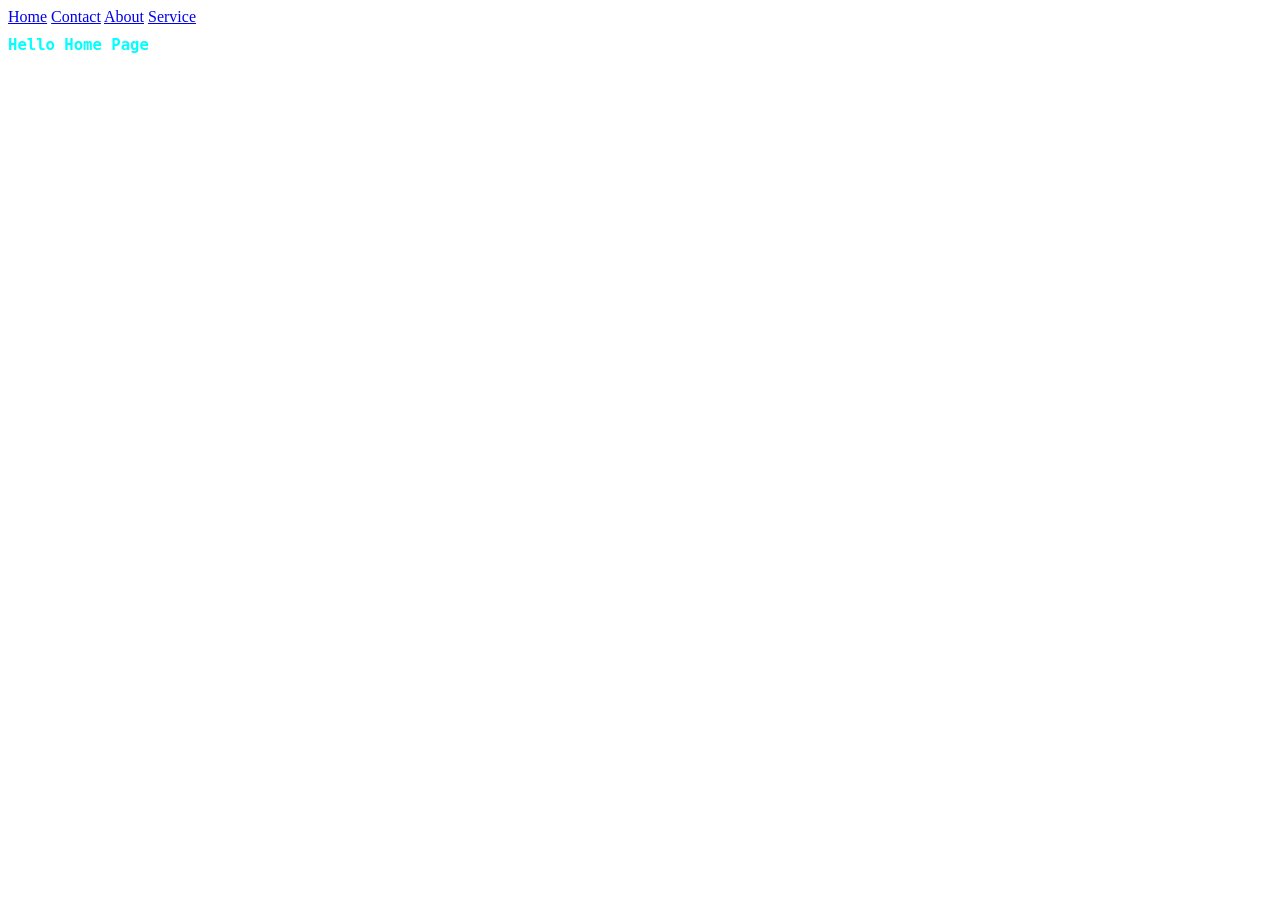
<file: index.html>
<!DOCTYPE html>
<html lang="en">
<head>
    <meta charset="UTF-8">
    <meta name="viewport" content="width=device-width, initial-scale=1.0">
    <title>Document</title>
    <link rel="stylesheet" href="style.css">
</head>

    <a href="index.html">Home</a>
    <a href="contact.html">Contact</a>
    <a href="about.html">About</a>
    <a href="service.html">Service</a>
<body>
    <h1>Hello Home Page</h1>
</body>
</html>
</file>
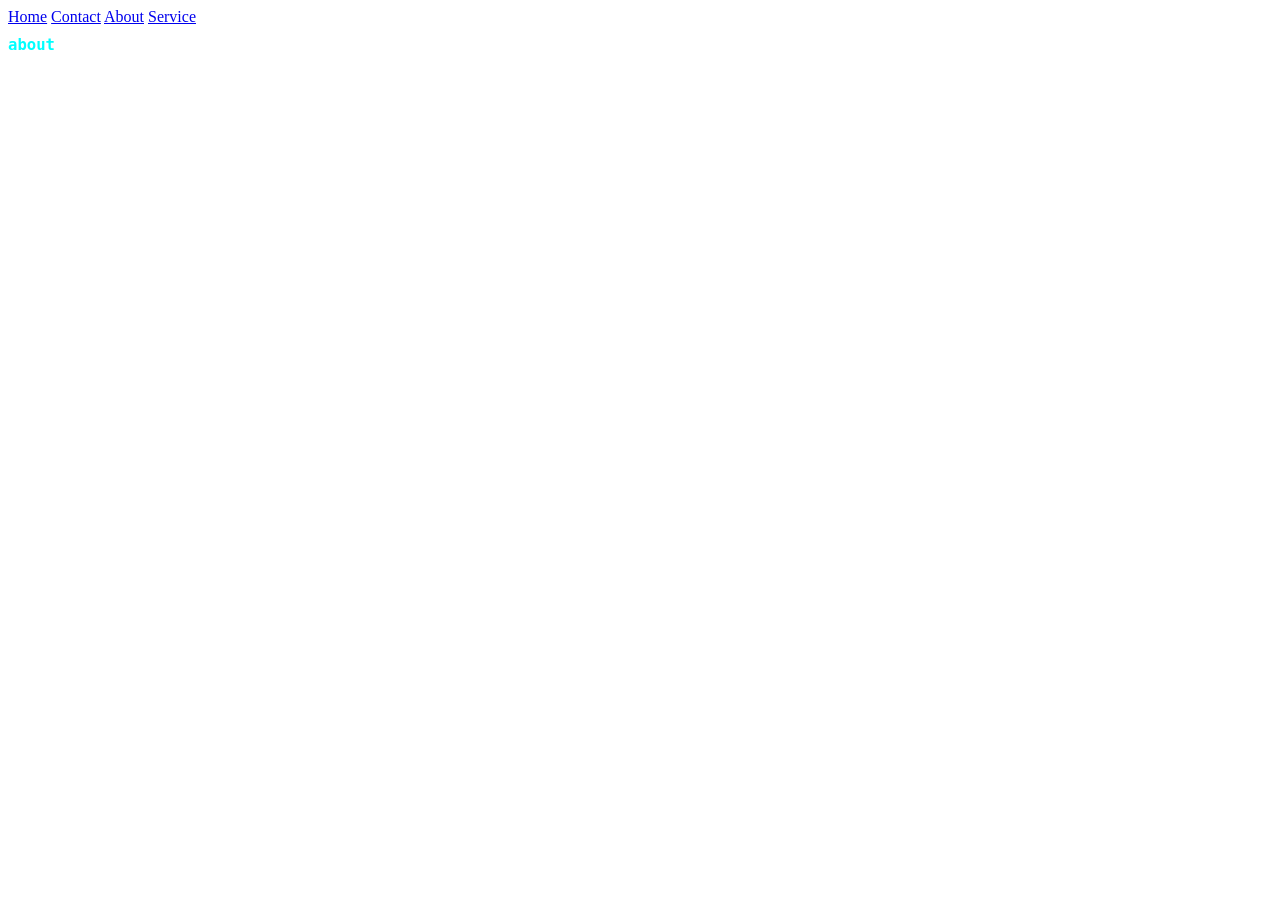
<file: about.html>
<!DOCTYPE html>
<html lang="en">
<head>
    <meta charset="UTF-8">
    <meta name="viewport" content="width=device-width, initial-scale=1.0">
    <title>Document</title>
    <link rel="stylesheet" href="style.css">
</head>
<a href="index.html">Home</a>
    <a href="contact.html">Contact</a>
    <a href="about.html">About</a>
    <a href="service.html">Service</a>
<body>
    <h1>about</h1>
</body>
</html>
</file>
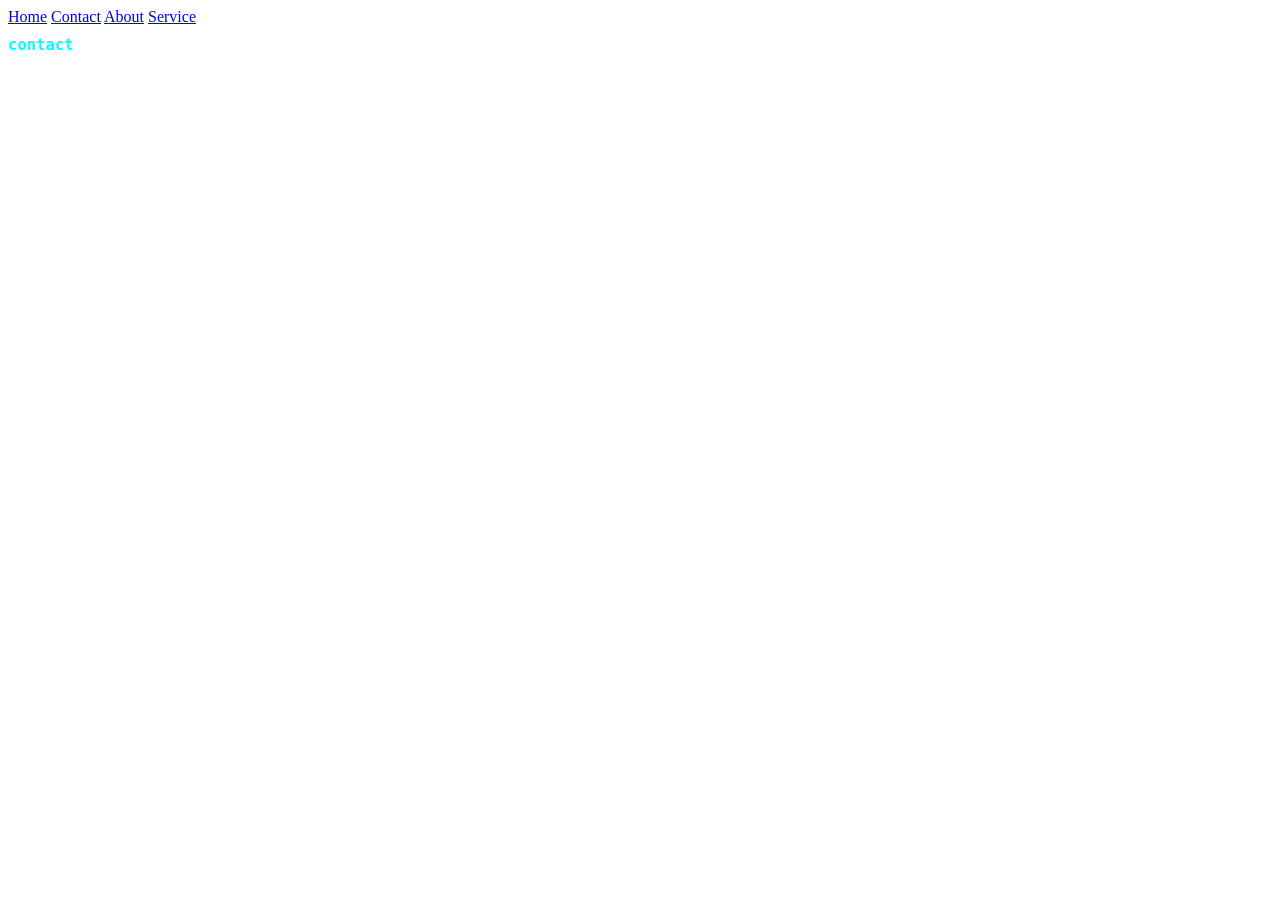
<file: contact.html>
<!DOCTYPE html>
<html lang="en">
<head>
    <meta charset="UTF-8">
    <meta name="viewport" content="width=device-width, initial-scale=1.0">
    <title>Document</title>
    <link rel="stylesheet" href="style.css">
</head>
    <a href="index.html">Home</a>
    <a href="contact.html">Contact</a>
    <a href="about.html">About</a>
    <a href="service.html">Service</a>
<body>
    <h1>contact</h1>
</body>
</html>
</file>
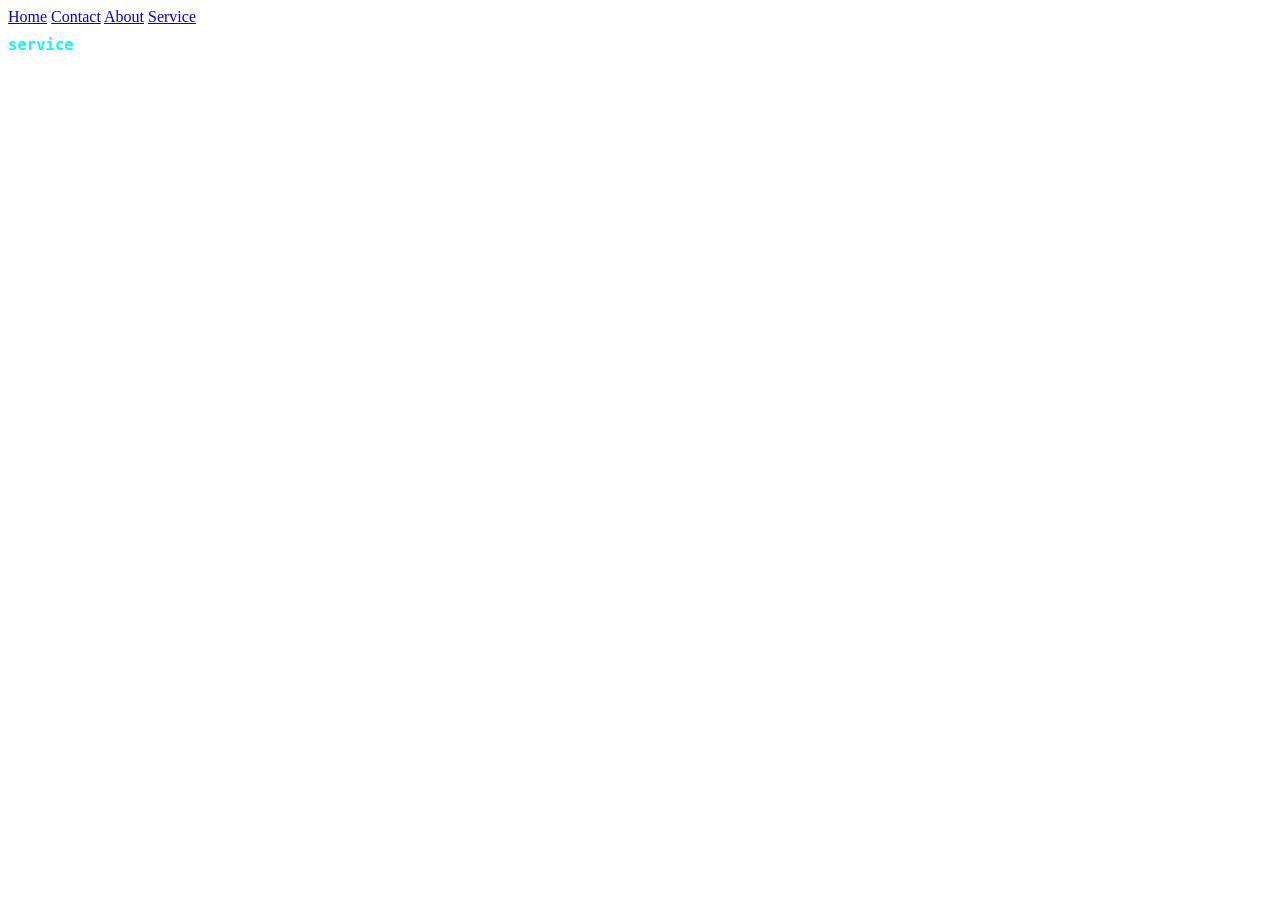
<file: service.html>
<!DOCTYPE html>
<html lang="en">
<head>
    <meta charset="UTF-8">
    <meta name="viewport" content="width=device-width, initial-scale=1.0">
    <title>Document</title>
    <link rel="stylesheet" href="style.css">
</head>

<a href="index.html">Home</a>
    <a href="contact.html">Contact</a>
    <a href="about.html">About</a>
    <a href="service.html">Service</a>
<body>
    <h1>service</h1>
</body>
</html>
</file>
<file: style.css>
h1
{
    color:cyan;
    font-size:larger;
    font-family:monospace;
}
</file>
